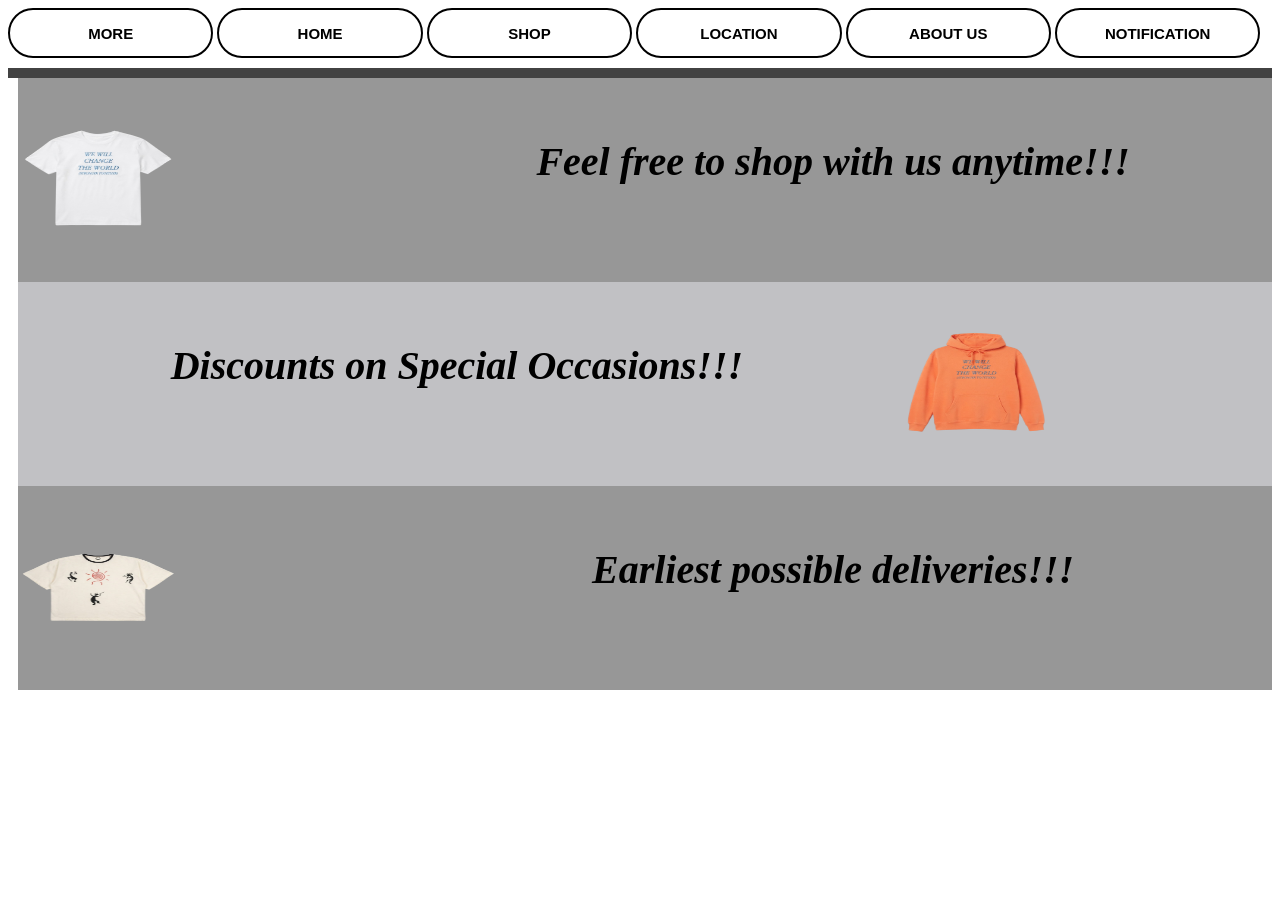
<file: index.html>
<!DOCTYPE html>
<html lang="en">
<head>
    <meta charset="UTF-8">
    <meta name="viewport" content="width=\, initial-scale=1.0">
    <title>Management System</title>
    <link rel="stylesheet" href="h.css">
    <script src="h.js"></script>
</head>
<body>
    <main id="hotBar">
        <div id="hotBarDiv">
        <button id="more" class="hotBarButton">MORE</button>
        <button id="home" class="hotBarButton">HOME</button>
        <button id="shop" class="hotBarButton">SHOP</button>
        <button id="location" class="hotBarButton">LOCATION</button>
        <button id="aboutUs" class="hotBarButton">ABOUT US</button>
        <button id="notification" class="hotBarButton">NOTIFICATION</button>
        </div>
    </main>
    <main id="page">
        <div id="left">
            <button id="contacts" class="leftBtn">Contacts</button>
            <button id="feedback" class="leftBtn">Feedback</button>
            <button id="donation" class="leftBtn">Donation</button>
            <button id="partnership" class="leftBtn">Partnership</button>
            <button id="vision" class="leftBtn">Our vision</button>
            <button id="" class="leftBtn">COMING SOON!!!</button>
            <button id="" class="leftBtn">COMING SOON!!!</button>
            <button id="" class="leftBtn">COMING SOON!!!</button>
        </div>
        <div id="right">
            <div id="homeDiv" class="rightPageDiv">
                <div id="homeDivOne">
                    <div id="homeDivOneOne">
                        <img class="homeDivImg" src="whiteshirtonenobg.png">
                    </div>
                    <div id="homeDivOneTwo">
                        <p class="homeDivP">Feel free to shop with us anytime!!!</p>
                    </div>
                </div>
                <div id="homeDivTwo">
                    <div id="homeDivTwoOne">
                        <p class="homeDivP">Discounts on Special Occasions!!!</p>
                    </div>
                    <div id="homeDivTwoTwo">
                        <img class="homeDivImg" src="OrangeHoodieNoBG.png">
                    </div>
                </div>
                <div id="homeDivThree">
                    <div id="homeDivThreeOne">
                        <img class="homeDivImg" src="whiteshirtnobg.png">
                    </div>
                    <div id="homeDivThreeTwo">
                        <p class="homeDivP">Earliest possible deliveries!!!</p>
                    </div>
                </div>
            </div>

            <div id="shopDiv" class="rightPageDiv">
                
            </div>

            <div id="lctDiv" class="rightPageDiv">
                
            </div>

            <div id="aboutUsDiv" class="rightPageDiv">
                
            </div>
            <div id="notifDiv" class="rightPageDiv">
                <div id="notifDivOne">
                    <p id="notifParagraph">No notification</p>
                </div>
            </div>
            <div id="contactDiv">
                <p id="contactParagraph">You can contact us via these methods:</p>
                <div id="contactOne">
                    <div id="contactOneLeft">
                        <img id="contactImg" src="facebookNoBg.png">
                    </div>
                    <div id="contactOneRight">
                        <h1 id="contactH1"></h1>
                    </div>
                </div>
                <div id="contactTwo">
                    <div id="contactTwoLeft">
                        <img id="contactImg" src="gmailNoBg.png">
                    </div>
                    <div id="contactTwoRight">
                        <h1 id="contactH1"></h1>
                    </div>
                </div>
            </div>
            <div id="feedbackDiv">

            </div>
            <div id="donationDiv">

            </div>
            <div id="partnershipDiv">

            </div>
            <div id="visionDiv">
            
            </div>
        </div>
    </main>
</body>
</html>
</file>
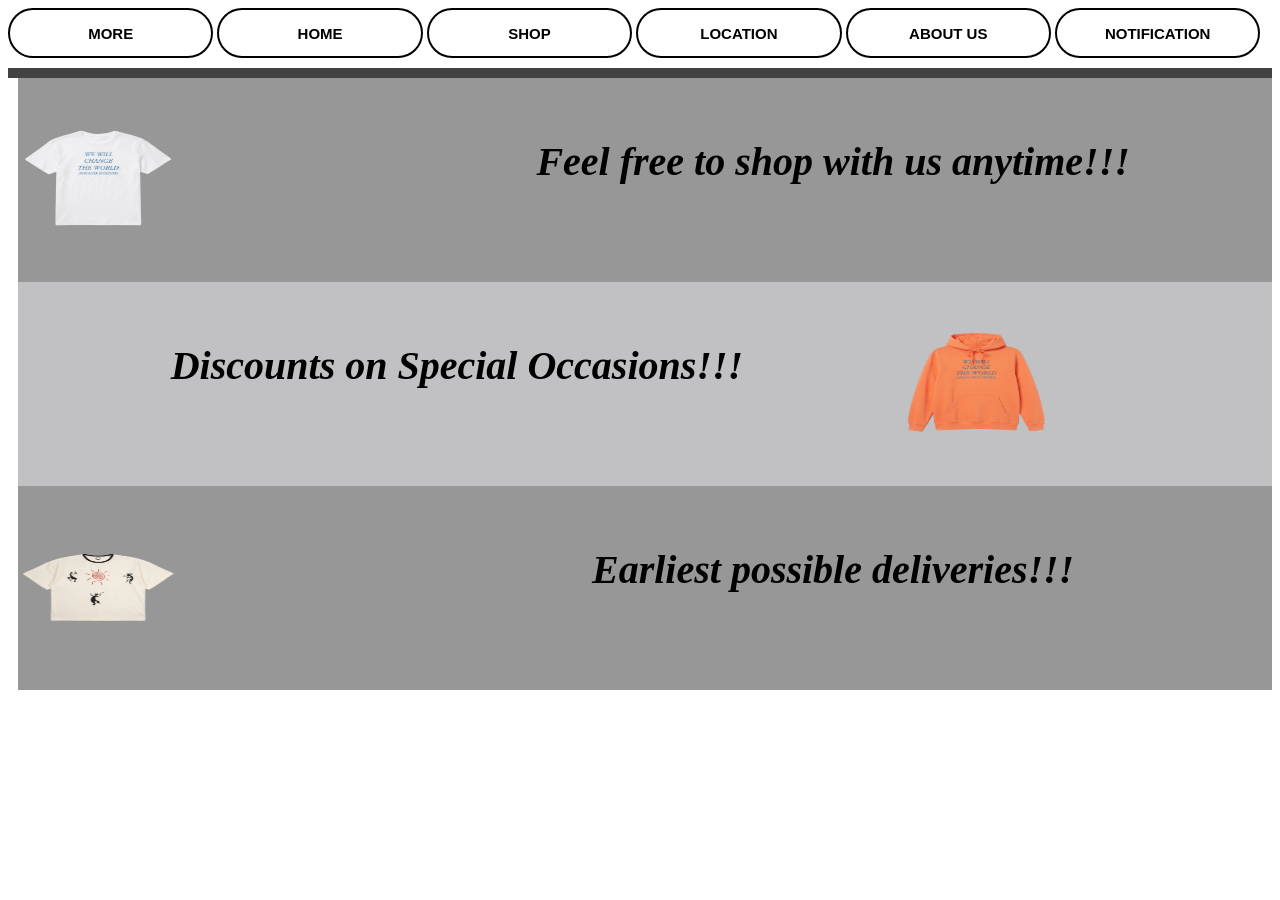
<file: h.html>
<!DOCTYPE html>
<html lang="en">
<head>
    <meta charset="UTF-8">
    <meta name="viewport" content="width=\, initial-scale=1.0">
    <title>Management System</title>
    <link rel="stylesheet" href="h.css">
    <script src="h.js"></script>
</head>
<body>
    <main id="hotBar">
        <div id="hotBarDiv">
        <button id="more" class="hotBarButton">MORE</button>
        <button id="home" class="hotBarButton">HOME</button>
        <button id="shop" class="hotBarButton">SHOP</button>
        <button id="location" class="hotBarButton">LOCATION</button>
        <button id="aboutUs" class="hotBarButton">ABOUT US</button>
        <button id="notification" class="hotBarButton">NOTIFICATION</button>
        </div>
    </main>
    <main id="page">
        <div id="left">
            <button id="contacts" class="leftBtn">Contacts</button>
            <button id="feedback" class="leftBtn">Feedback</button>
            <button id="donation" class="leftBtn">Donation</button>
            <button id="partnership" class="leftBtn">Partnership</button>
            <button id="vision" class="leftBtn">Our vision</button>
            <button id="" class="leftBtn">COMING SOON!!!</button>
            <button id="" class="leftBtn">COMING SOON!!!</button>
            <button id="" class="leftBtn">COMING SOON!!!</button>
        </div>
        <div id="right">
            <div id="homeDiv" class="rightPageDiv">
                <div id="homeDivOne">
                    <div id="homeDivOneOne">
                        <img class="homeDivImg" src="whiteshirtonenobg.png">
                    </div>
                    <div id="homeDivOneTwo">
                        <p class="homeDivP">Feel free to shop with us anytime!!!</p>
                    </div>
                </div>
                <div id="homeDivTwo">
                    <div id="homeDivTwoOne">
                        <p class="homeDivP">Discounts on Special Occasions!!!</p>
                    </div>
                    <div id="homeDivTwoTwo">
                        <img class="homeDivImg" src="OrangeHoodieNoBG.png">
                    </div>
                </div>
                <div id="homeDivThree">
                    <div id="homeDivThreeOne">
                        <img class="homeDivImg" src="whiteshirtnobg.png">
                    </div>
                    <div id="homeDivThreeTwo">
                        <p class="homeDivP">Earliest possible deliveries!!!</p>
                    </div>
                </div>
            </div>

            <div id="shopDiv" class="rightPageDiv">
                
            </div>

            <div id="lctDiv" class="rightPageDiv">
                
            </div>

            <div id="aboutUsDiv" class="rightPageDiv">
                
            </div>
            <div id="notifDiv" class="rightPageDiv">
                <div id="notifDivOne">
                    <p id="notifParagraph">No notification</p>
                </div>
            </div>
            <div id="contactDiv">
                <p id="contactParagraph">You can contact us via these methods:</p>
                <div id="contactOne">
                    <div id="contactOneLeft">
                        <img id="contactImg" src="facebookNoBg.png">
                    </div>
                    <div id="contactOneRight">
                        <h1 id="contactH1">Facebook: Heng Senghorng</h1>
                    </div>
                </div>
                <div id="contactTwo">
                    <div id="contactTwoLeft">
                        <img id="contactImg" src="gmailNoBg.png">
                    </div>
                    <div id="contactTwoRight">
                        <h1 id="contactH1">Email: hengsenghorng51@gmail.com</h1>
                    </div>
                </div>
            </div>
            <div id="feedbackDiv">

            </div>
            <div id="donationDiv">

            </div>
            <div id="partnershipDiv">

            </div>
            <div id="visionDiv">
            
            </div>
        </div>
    </main>
</body>
</html>
</file>
<file: h.css>
.hotBarButton {
    width: 16.25%;
    height: 50px;
    font-size: 15px;
    font-weight: bold;
    background: transparent;
    border-radius: 999px;
    border: 2.5px solid black;
}
.hotBarButton:hover {
    background: rgb(193, 193, 196);
    color: white;
    font-style: italic;
}
#hotBar {
    display: flex;
    margin-left: auto;
    margin-right: auto;
    justify-content: space-between;
    align-items: center;
    border-bottom: 10px rgb(66, 66, 66) solid;
}
#hotBarDiv {
    padding-bottom: 10px;
    width: 100%;
}
#page {
    display: flex;
    width: 100%;
    height: 565px;
}
#left {
    width: 15%;
    border-left: 2px black solid;
    height: 100%;
    display: none;
}
.leftBtn {
    border-top-right-radius: 999px;
    border-bottom-right-radius: 999px;
    border-left: none;
    background: transparent;
    color: black;
    font-weight: bold;
}
.leftBtn:hover {
    background: rgb(193, 193, 196);
    color: white;
    font-style: italic;
}
#right {
    width: 100%;
    padding-left: 10px;
}
.leftBtn {
    width: 100%;
    height: 70px;
}
#shopDiv, #lctDiv, 
#aboutUsDiv, #notifDiv, 
#contactDiv, #feedbackDiv, 
#donationDiv, #partnershipDiv, #visionDiv {
    display: none;
    height: 565px;
}
#homeDivOne, #homeDivTwo, #homeDivThree {
    display: flex;
    height: 30%;
    padding-top:20px;
    padding-bottom: 20px;
    width: 100%;
}
#homeDivOne {
    background: rgb(151, 151, 151);
}
#homeDivTwo {
    background: rgb(193, 193, 196);
}
#homeDivThree {
    background: rgb(151, 151, 151)
}
.homeDivImg {
    height:160px;
    width: 160px;
}
.homeDivP {
    font-style: Italic;
    font-weight: bold;
    font-size: 40px;
}
#homeDivOneOne {
    width: 30%;
}
#homeDivOneTwo {
    width: 70%;
    text-align: center;
}
#homeDivTwoOne {
    width: 70%;
    text-align: center;
}
#homeDivTwoTwo {
    width: 30%;
}
#homeDivThreeOne {
    width: 30%;
}
#homeDivThreeTwo {
    width: 70%;
    text-align: center;
}
#notifDivOne {
    text-align: center;
    padding-top: 5px;
    padding-bottom: 5px;
    border: double 5px black;
    background: rgb(199, 199, 199);
}
#notifDivOne:hover {
    background: rgb(151, 151, 151);
}
#contactParagraph {
    font-size: 50px;
    font-weight: bold;
    text-align: center;
    font-style: italic
}
#contactOne, #contactTwo {
    display: flex;
}
#contactImg {
    width: 100px;
    height: 100px;
    border-radius: 999px;
}
#contactH1 {
    font-size: 30px;
    font-weight: bold;
}
#contactOneLeft, #contactTwoLeft {
    width: 40%;
    height: 200px;
}
#contactOneRight, #contactTwoRight {
    width: 60%;
    height: 200px;
    padding-left: 10px;
    text-align: center;
}
</file>
